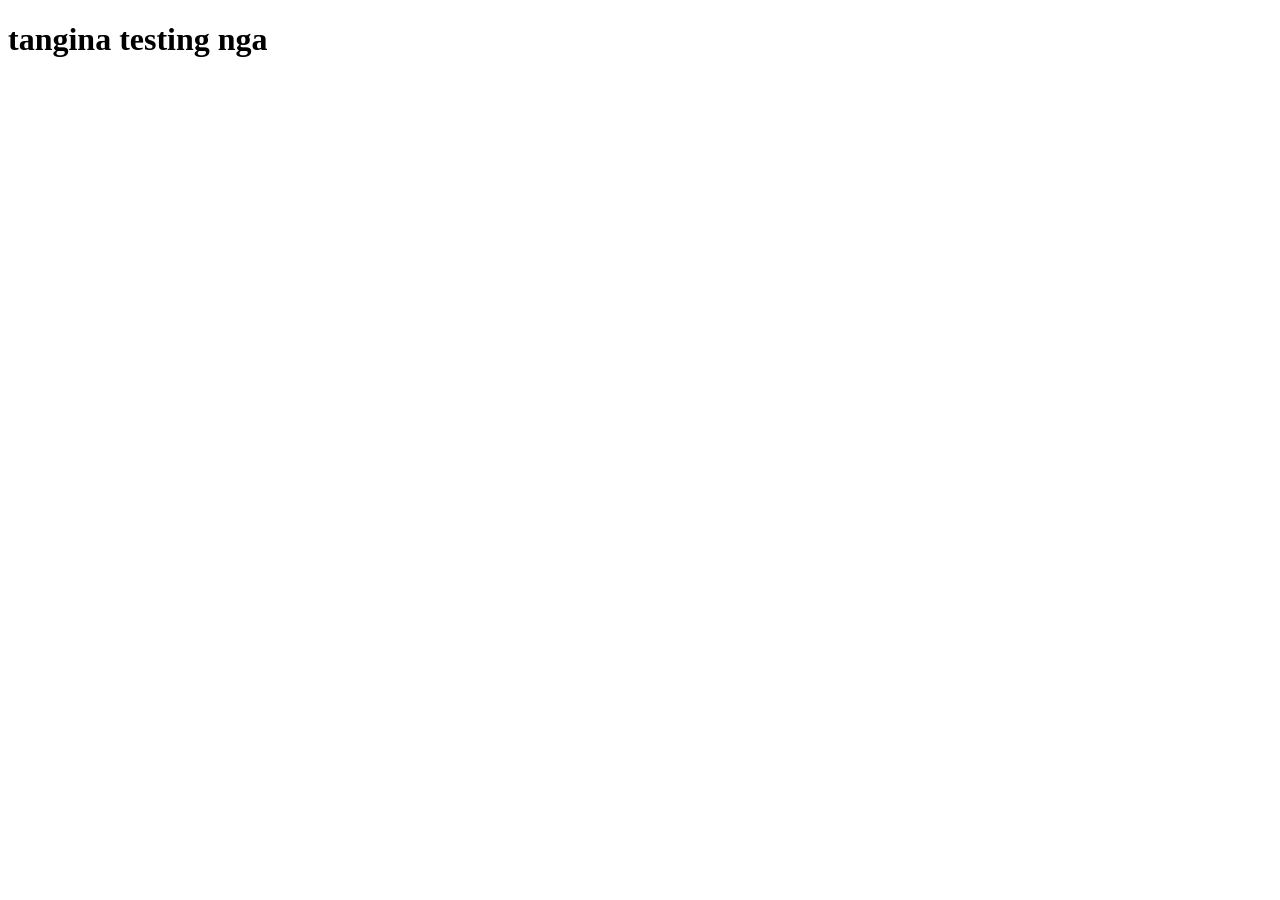
<file: 02-age-calculator-program/index.html>
<!DOCTYPE html>
<html lang="en">
<head>
    <meta charset="UTF-8">
    <meta name="viewport" content="width=device-width, initial-scale=1.0">
    <title>Document</title>
</head>
<body>
    <h1>tangina testing nga</h1>
</body>
</html>
</file>
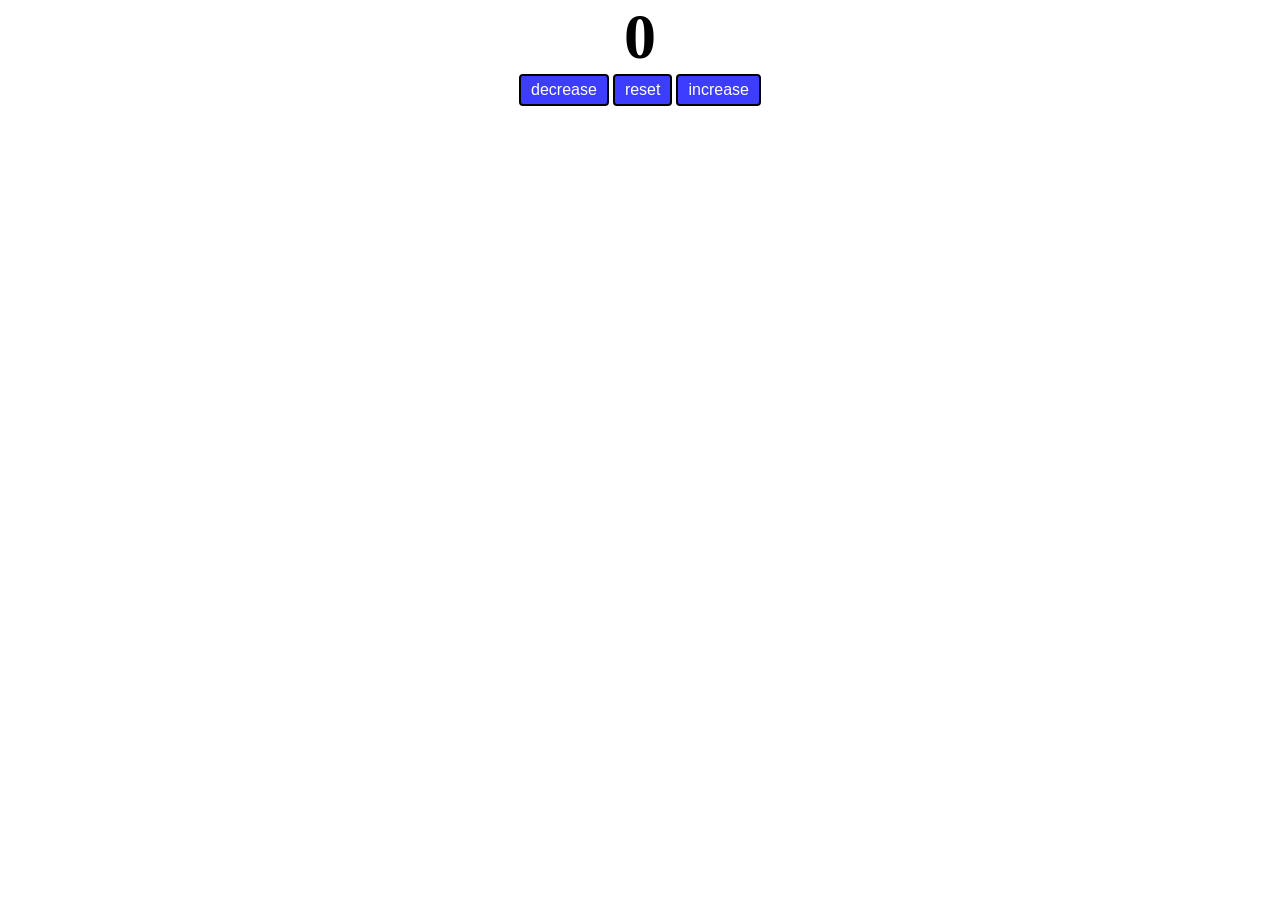
<file: 1 counter program/index.html>
<!DOCTYPE html>
<html lang="en">
<head>
    <meta charset="UTF-8">
    <meta name="viewport" content="width=device-width, initial-scale=1.0">
    <title>tester</title>
    <link rel="stylesheet" href="style.css">
</head>
<body>
    <h1 id="count">0</h1>
    <div class="button-container">
        <button id="decrease">decrease</button>
        <button id="reset" >reset</button>
        <button id="increase" >increase</button>
    </div>

    <script src="app.js"></script>
</body>
</html>
</file>
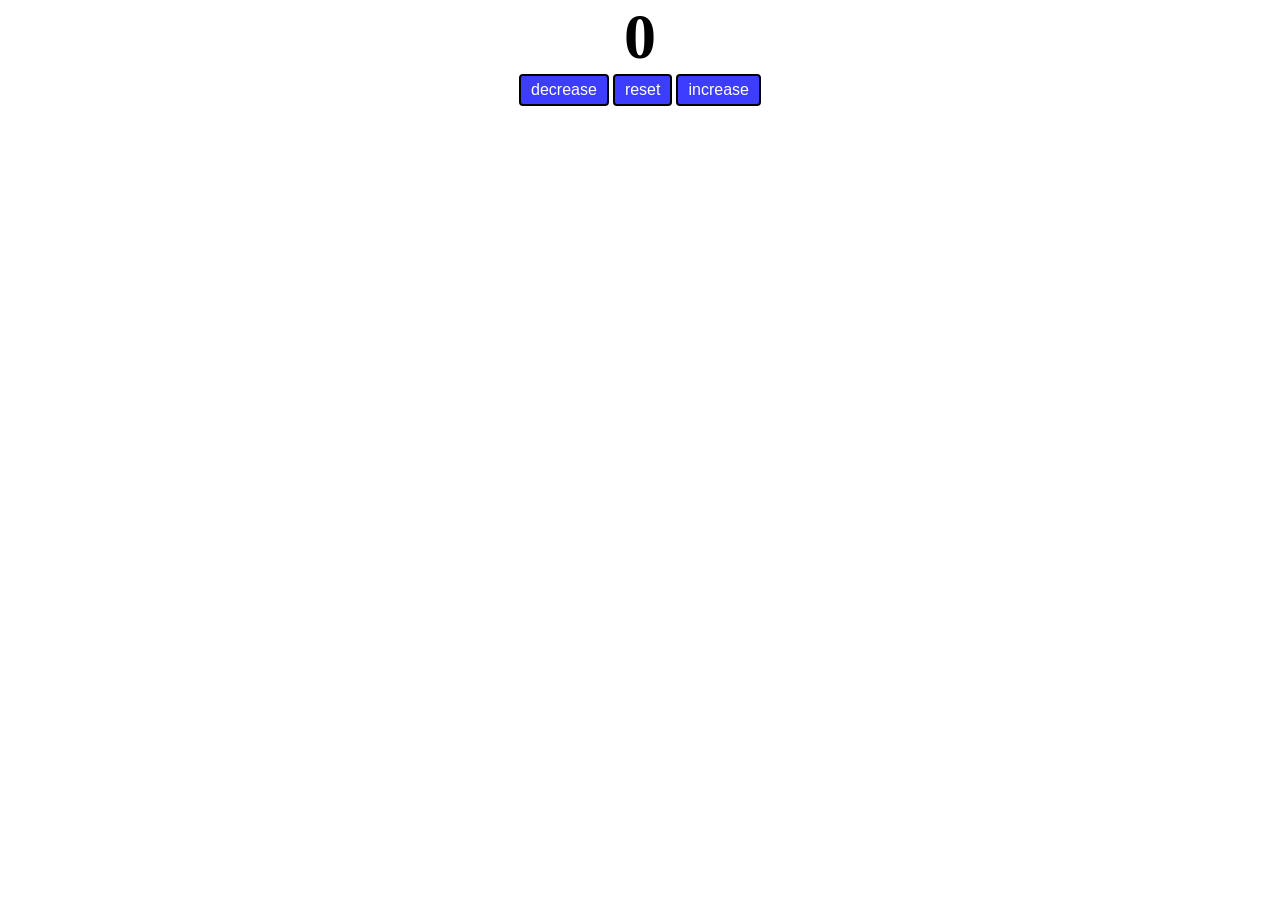
<file: 1-counter/index.html>
<!DOCTYPE html>
<html lang="en">
<head>
    <meta charset="UTF-8">
    <meta name="viewport" content="width=device-width, initial-scale=1.0">
    <title>Counter</title>
    <link rel="stylesheet" href="style.css">
</head>
<body>
    <h1 id="count">0</h1>
    <div class="button-container">
        <button id="decrease">decrease</button>
        <button id="reset" >reset</button>
        <button id="increase" >increase</button>
    </div>

    <script src="app.js"></script>
</body>
</html>
</file>
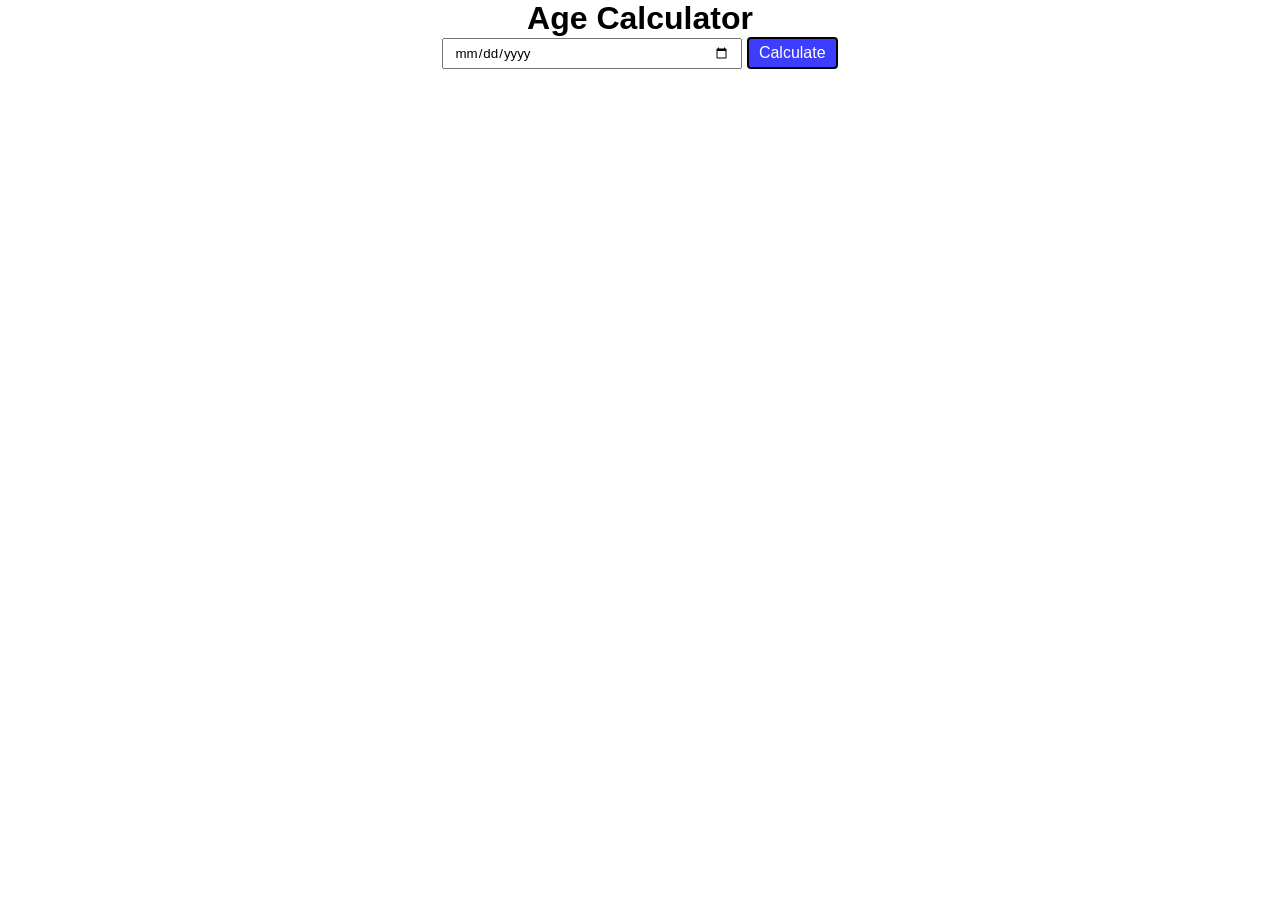
<file: 2-age-calculator-program/index.html>
<!DOCTYPE html>
<html lang="en">
<head>
    <meta charset="UTF-8">
    <meta name="viewport" content="width=device-width, initial-scale=1.0">
    <title>Age Calculator</title>
    <link rel="stylesheet" href="style.css">
</head>
<body>
    <h1>Age Calculator</h1>

    <div class="container">
        <input type="date" name="date" id="date">
        <button type="submit" id="submit">Calculate</button>
    </div>

    <h1 id="display-age"></h1>

    <script src="app.js"></script>
</body>
</html>
</file>
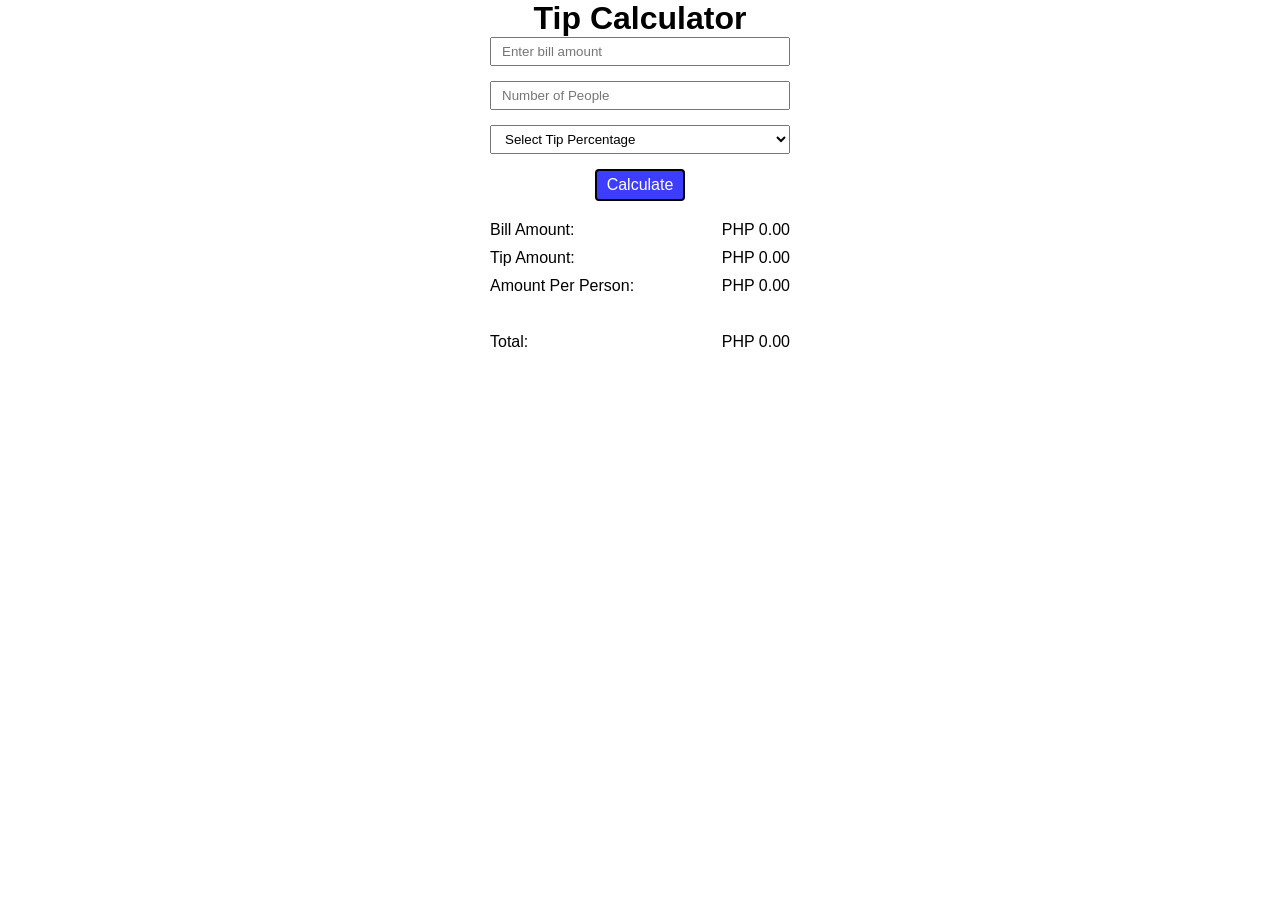
<file: 3-tip-calculator-program/index.html>
<!DOCTYPE html>
<html lang="en">
<head>
    <meta charset="UTF-8">
    <meta name="viewport" content="width=device-width, initial-scale=1.0">
    <title>Tip Calculator</title>
    <link rel="stylesheet" href="style.css">
</head>
<body>
    <h1>Tip Calculator</h1>
    <h5 class="" id="alert-text"></h5>

    <form action="" id="form">
        <input type="text" id="bill" placeholder="Enter bill amount">
        <input type="text" id="persons" placeholder="Number of People">
        <select name="tip" id="tip">
            <option value="">Select Tip Percentage</option>
            <option value="5" class="">5% (Good)</option>
            <option value="10" class="">10% (Great)</option>
            <option value="15" class="">15% (Excellent)</option>
            <option value="20" class="">20% (Amazing!)</option>
        </select>
        <button type="submit" id="submit">Calculate</button>
    </form>

    <section class="display-area">
        <div class="display-row">
            <span class="bill-amount">Bill Amount: </span>
            <output id="out-bill">PHP 0.00</output>
        </div>
        <div class="display-row">
            <span class="tip-amount">Tip Amount: </span>
            <output id="out-tip">PHP 0.00</output>
        </div>
        <div class="display-row">
            <span class="split-amount">Amount Per Person: </span>
            <output id="out-split">PHP 0.00</output>
        </div>
        <br>
        <div class="display-row">
            <span class="split-amount">Total: </span>
            <output id="out-total">PHP 0.00</output>
        </div>
    </section>

    <script src="app.js"></script>
</body>
</html>
</file>
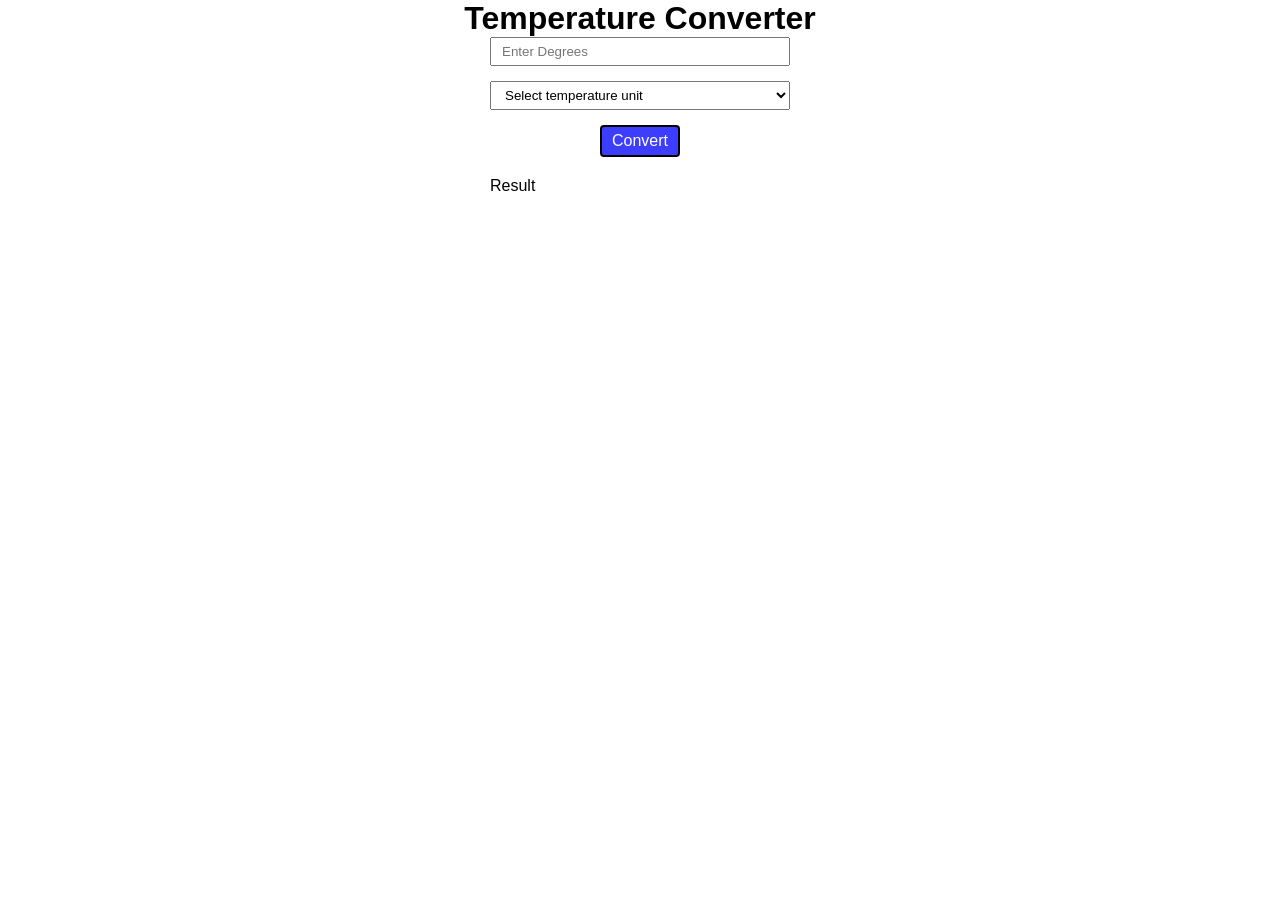
<file: 4-temperature-converter/index.html>
<!DOCTYPE html>
<html lang="en">
<head>
    <meta charset="UTF-8">
    <meta name="viewport" content="width=device-width, initial-scale=1.0">
    <title>Temperature Converter</title>
    <link rel="stylesheet" href="style.css">
</head>
<body>
    <h1>Temperature Converter</h1>

    <form action="" id="form">
        <input type="text" id="degrees" placeholder="Enter Degrees">
        <select name="temp" id="temp">
            <option value="">Select temperature unit</option>
            <option value="celsius">Celsius</option>
            <option value="fahrenheit">Fahrenheit</option>
        </select>
        <button type="submit" id="submit">Convert</button> 
    </form>

    <section class="display-area">
        <span>Result</span>
        <output id="out-result"></output>
    </section>

    <script src="app.js"></script>
</body>
</html>
</file>
<file: 1 counter program/style.css>
*{
    padding: 0;
    margin: 0;
    box-sizing: border-box;
}

body{
    max-width: 1320px;
    display: flex;
    justify-content: center;
    align-items: center;
    flex-direction: column
}
#count{
    font-size:64px;
    color: black;
}
.button-container button{
    background-color: rgb(61, 61, 255);
    padding: 5px 10px;
    border: 2px solid #000;
    font-size: 16px;
    color: #fff;
    border-radius: 4px;
}
</file>
<file: 1-counter/style.css>
*{
    padding: 0;
    margin: 0;
    box-sizing: border-box;
}

body{
    max-width: 1320px;
    display: flex;
    justify-content: center;
    align-items: center;
    flex-direction: column;
}
#count{
    font-size:64px;
    color: black;
}
.button-container button{
    background-color: rgb(61, 61, 255);
    padding: 5px 10px;
    border: 2px solid #000;
    font-size: 16px;
    color: #fff;
    border-radius: 4px;
}
</file>
<file: 2-age-calculator-program/style.css>
*{
    padding: 0;
    margin: 0;
    box-sizing: border-box;
    font-family: Arial, Helvetica, sans-serif;
}

body{
    max-width: 1320px;
    display: flex;
    justify-content: center;
    align-items: center;
    flex-direction: column;
}
input{
    padding: 5px 10px;
    width: 300px;
}
button{
    background-color: rgb(61, 61, 255);
    padding: 5px 10px;
    border: 2px solid #000;
    font-size: 16px;
    color: #fff;
    border-radius: 4px;
    cursor: pointer;
}
</file>
<file: 3-tip-calculator-program/style.css>
*{
    padding: 0;
    margin: 0;
    box-sizing: border-box;
    font-family: Arial, Helvetica, sans-serif;
}

body{
    max-width: 1320px;
    display: flex;
    justify-content:start;
    align-items: center;
    flex-direction:column;
}
form {
    width: 300px;
    display: flex;
    flex-direction: column; 
    gap: 15px;             
    align-items: center;  
}  
form input,select{
    width: 100%;
    padding: 5px 10px;
}

button{
    background-color: rgb(61, 61, 255);
    padding: 5px 10px;
    border: 2px solid #000;
    font-size: 16px;
    color: #fff;
    border-radius: 4px;
    cursor: pointer;
}
.error-text { color: red; }  
.success-text { color: green; }


.display-area{
    width: 300px;
    display: flex;
    flex-direction: column;
    gap: 10px;
    margin-top: 20px;
}
.display-row{
    display: flex;
    justify-content: space-between;
    align-items: center;
}
</file>
<file: 4-temperature-converter/style.css>
*{
    padding: 0;
    margin: 0;
    box-sizing: border-box;
    font-family: Arial, Helvetica, sans-serif;
}

body{
    max-width: 1320px;
    display: flex;
    justify-content:start;
    align-items: center;
    flex-direction:column;
}
form {
    width: 300px;
    display: flex;
    flex-direction: column; 
    gap: 15px;             
    align-items: center;  
}
form input,select{
    width: 100%;
    padding: 5px 10px;
}
button{
    background-color: rgb(61, 61, 255);
    padding: 5px 10px;
    border: 2px solid #000;
    font-size: 16px;
    color: #fff;
    border-radius: 4px;
    cursor: pointer;
}
.display-area{
    width: 300px;
    display: flex;
    flex-direction: column;
    justify-content: center;
    margin-top: 20px;
}
#out-result{
    font-size: 18px;
    font-weight: 600;
}
</file>
